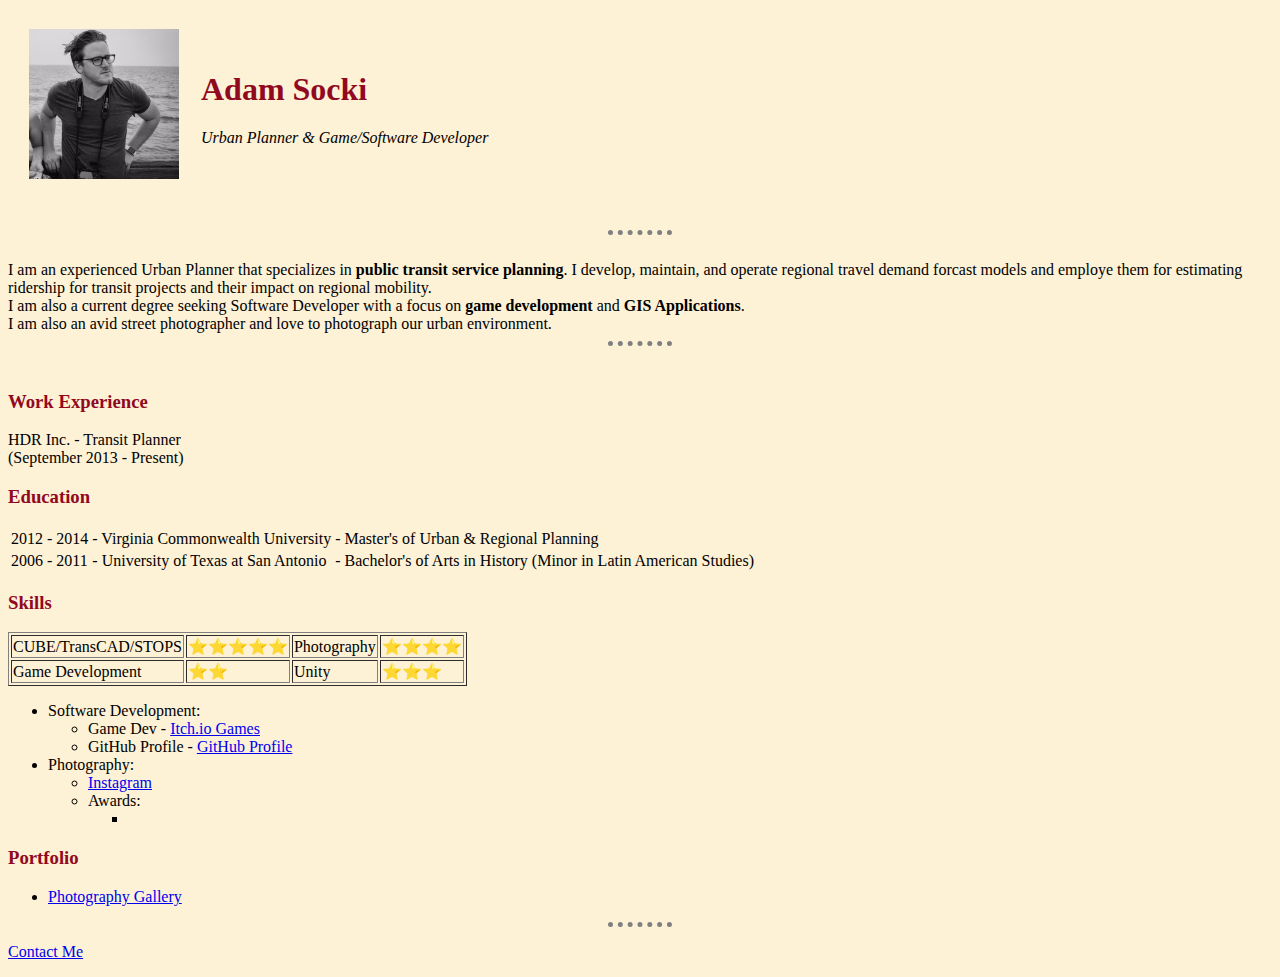
<file: index.html>
<!DOCTYPE html>
<html>
<head>
  <meta charset="utf-8">
  <title>Adam Socki's Page</title>
  <link rel="stylesheet" href="css/styles.css">
</head>
<body>
  <table cellspacing = "20">
    <tr>
      <td><img src="images/adamsocki_profile.jpeg" alt="adam socki profile picture"height="150" width="150"></td>
      <td><h1>Adam Socki</h1>
      <p><em>Urban Planner & Game/Software Developer</em>
      </p>
      <p></td>
    </tr>
  </table>
<br>
<hr>
<br>
    I am an experienced Urban Planner that specializes in <strong>public transit service planning</strong>. I develop, maintain,
    and operate regional travel demand forcast models and employe them for estimating ridership for transit projects and their impact on regional mobility.
    <br />I am also a current degree seeking Software Developer with a focus on <strong>game development</strong> and <strong>GIS Applications</strong>.
    <br> I am also an avid street photographer and love to photograph our urban environment.
    <br>
    <hr>
    <br>
  </p>
  <h3>Work Experience</h3>
  <p>
    HDR Inc. - Transit Planner
    <br />(September 2013 - Present)
  </p>
  <h3>Education</h3>
    <table>
      <tr>
        <td>
          2012 - 2014
        </td>
        <td>
            - Virginia Commonwealth University
        </td>
        <td>
           - Master's of Urban & Regional Planning
        </td>
      </tr>
      <tr>
        <td>
          2006 - 2011
        </td>
        <td>
            - University of Texas at San Antonio
        </td>
        <td>
           - Bachelor's of Arts in History (Minor in Latin American Studies)
        </td>
      </tr>
    </table>


  <h3>Skills</h3>
  <table border="1">
    <tr>
      <td>CUBE/TransCAD/STOPS</td> <td>⭐️⭐️⭐️⭐️⭐️</td>
      <td>Photography</td> <td>⭐️⭐️⭐️⭐️</td>
    </tr>
    <tr>
      <td>Game Development</td> <td>⭐️⭐️</td>
      <td>Unity</td> <td>⭐️⭐️⭐️</td>
    </tr>
  </table>
  <ul type="i">
    <li>
      Software Development:
    </li>
    <ul>
      <li>Game Dev - <a href="https://adamsocki.itch.io">Itch.io Games</a></li>
      <li>GitHub Profile - <a href="https://github.com/adamsocki">GitHub Profile</a></li>
    </ul>
    <li>Photography: </li>
    <ul>
      <li> <a href="https://www.instagram.com/sockihtx/?hl=en">Instagram</a></li>
      <li>Awards:</li>
      <ul>
        <li></li>
      </ul>
    </ul>
  </ul>
  <h3>Portfolio</h3>
  <ul>
    <li><a href="picturePortfolio.html">Photography Gallery</a></li>
  </ul>
  <hr>
  <p><a href="contactinfo.html">Contact Me</a></p>
</body>
</html>
</file>
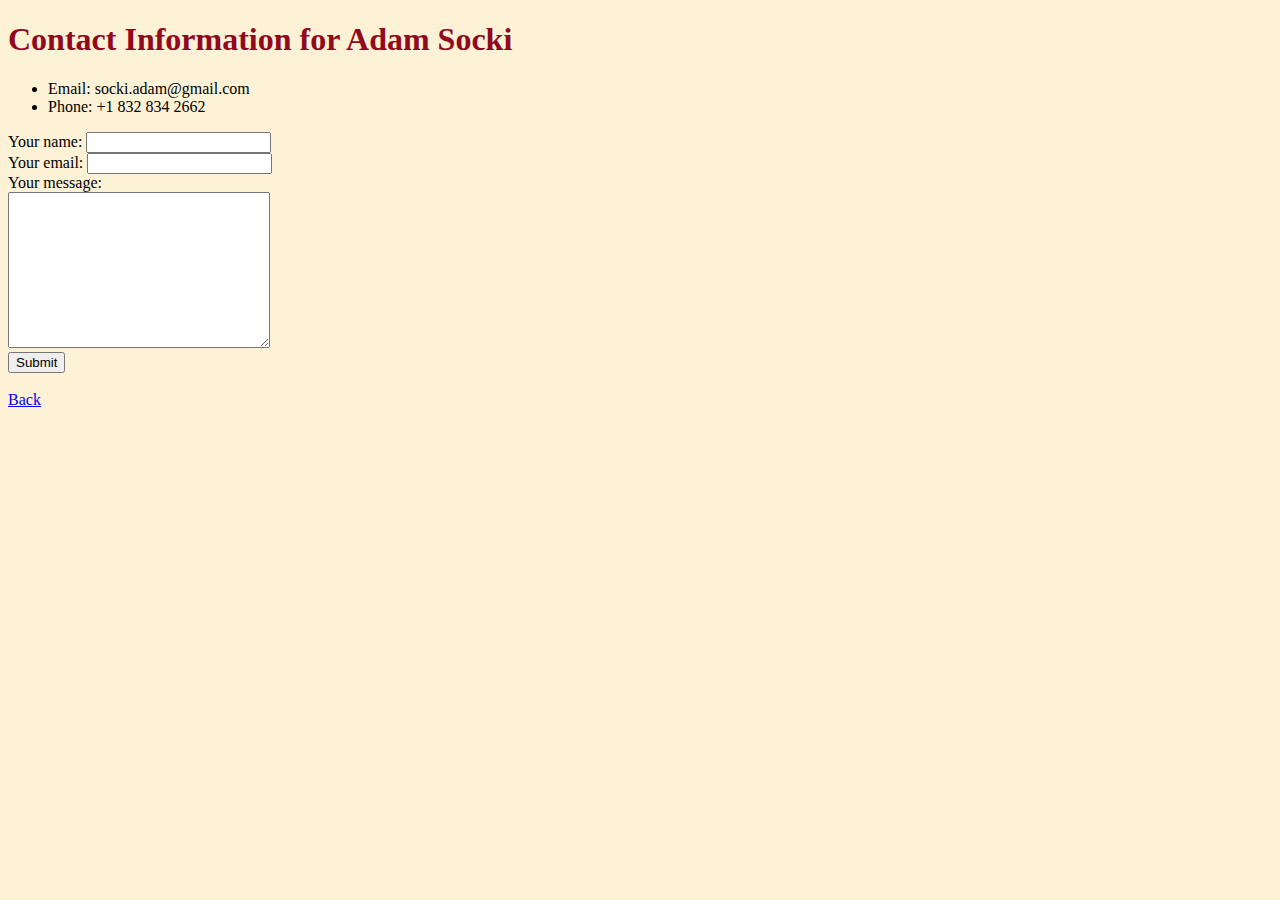
<file: contactinfo.html>
<!DOCTYPE html>
<html lang="en" dir="ltr">
  <head>
    <meta charset="utf-8">
    <title>Contact Info - Adam Socki</title>

    <link rel="stylesheet" href="css/styles.css">
  </head>
  <body>
    <h1>Contact Information for Adam Socki</h1>
  <ul>
    <li>Email: socki.adam@gmail.com</li>
    <li>Phone: +1 832 834 2662</li>
  </ul>
<form action="mailto:socki.adam@gmail.com" method="post" enctype="text/plain">
  <label>Your name:</label>
  <input type="text" name="yourName" value=""><br>
  <label>Your email:</label>
  <input type="text" name="yourEmail" value=""><br>
  <label>Your message:</label><br>
  <textarea name="yourMessage" rows="10" cols="30"></textarea><br>
  <input type="submit" name="">
</form>
  <br>
  <a href="index.html">Back</a>

  </body>
</html>
</file>
<file: css/styles.css>
body {
  background-color: #FDF1D6;
}

hr {
  border-style: none;
  border-top-style: dotted;
  width: 5%;
  border-width: 5px;
  border-color: grey;
}

h1 {
  color: #91091E;

}

h3 {
  color: #91091E;
}
</file>
